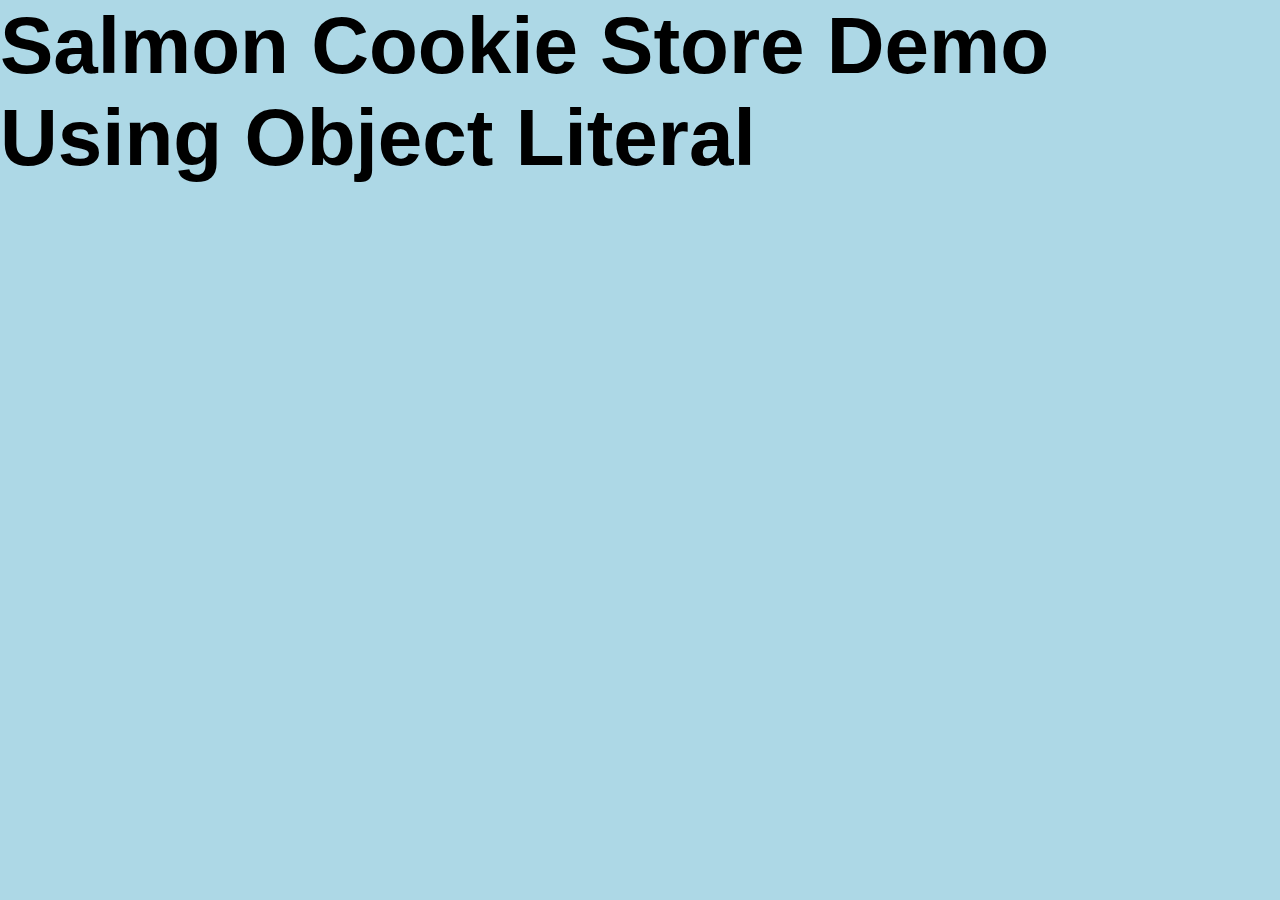
<file: sales.html>
<!DOCTYPE html>
<html>
  <head>
    <title>Salmon Cookie By The Numbers</title>
    <link rel="stylesheet" href="css/style.css">

  </head>
  <body>
    <h1>Salmon Cookie Store Demo Using Object Literal</h1>

    <div>
      <h3 id= "firstAndPike"></h3>
      <ul id= "firstNpike"></ul>
    </div>

    <div>
      <h3 id="SeaTac"></h3>
      <ul id="SeaTacAirPort"></ul>
    </div>

    <div>
      <h3 id="SeaCenter"></h3>
      <ul id="SeattleCenter"></ul>
    </div>

    <div>
      <h3 id="CapHill"></h3>
      <ul id="CapitalHill"></ul>
    </div>

    <div>
      <h3 id="Alki"></h3>
      <ul id="AlkiBeach"></ul>
    </div>
  
  <script src="js/app.js" type="text/javascript"></script>

  </body>

</html>
</file>
<file: css/style.css>
/* reset */
* {
  margin: 0;
  box-sizing: border-box;
}
body {
  background: lightblue;
  font-size: 20px;
}
h1 {
  font-size: 4em;
  font-weight: 900;
  font-family: 'helvetica', sans-serif;
}
h2 {
  font-family: 'helvetica', sans-serif;
  font-size: 2em;
  font-weight: 700;
}
h3 {
  font-size: 1.5em;
  font-weight: 500;
}
p {
  font-size: 1em
}
ul {
  padding-left: 3px;
}
li {
  list-style-type: disc;
  margin-left: 18px;
  font-family: helvetica, 'Times New Roman', Times, serif;
}
header {
  text-align:center;
}
section {
  display: block;
  float:left;
  height:100vh;
  width: 50vw;
  position: relative;
}
.right_side {
  text-align: center;
  background: salmon;
}
.right_side ul {
  padding:0;
}
.right_side li {
  color: white;
  margin: 0;
  list-style-type: none;
}
.right_side h2 {
  margin-bottom: 5px;
}
.cookie_data {
  width: 100vw;
  text-align: center;
}
#Logo {
  display: block;
  width:300px;
  height:auto;
  margin: 0 auto;
}
.logo_container {
    width: 340px;
    margin: 100px auto;
    background: blue;
    border-radius: 50%;
}
.logo_container h1 {
  text-align: center;
  color: white;
  stroke: solid 1px black;
}

div { 
  margin: 25px 25px;
  padding: 10px;
}
div.data-list {
  float:left;
  background:#3a6174;
}
.data-list li {
  font-family: 'Times New Roman', Times, serif, Helvetica, sans-serif;
  color: white;
  border: solid 1px white;
  padding: 5px;
}
</file>
